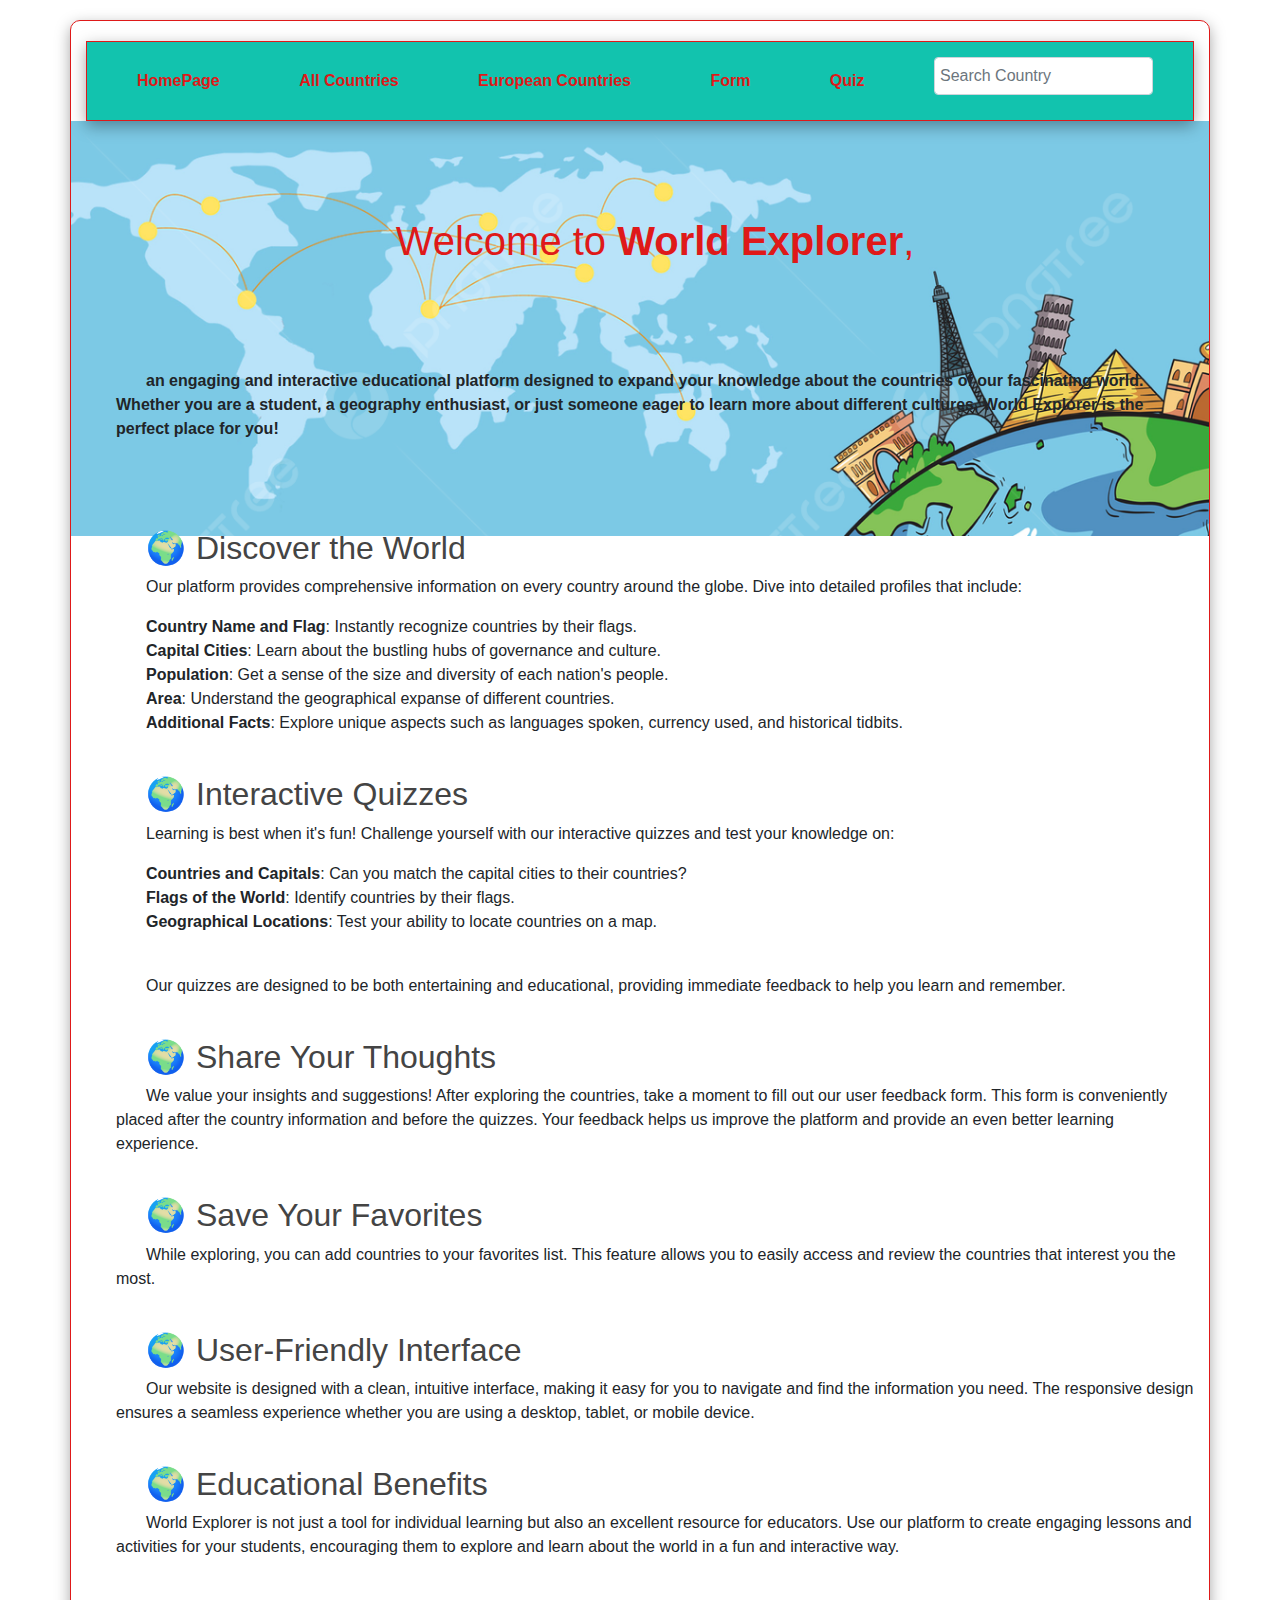
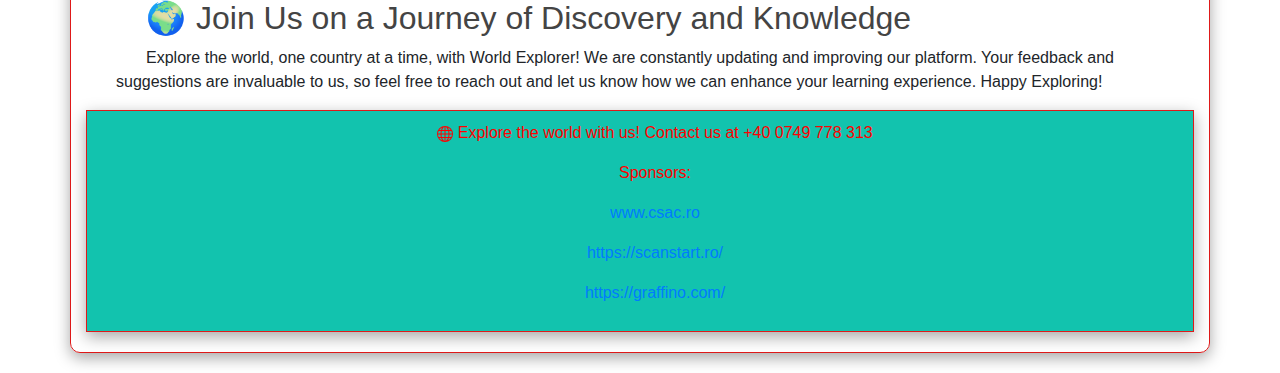
<file: 2ProiectWeb/index.html>
<!DOCTYPE html>
<html lang="en">
<head>
  <meta charset="UTF-8">
  <meta name="viewport" content="width=device-width, initial-scale=1.0">
  <title>World Explorer</title>
  <link rel="stylesheet" href="./style.css">
  <link href="https://stackpath.bootstrapcdn.com/bootstrap/4.5.2/css/bootstrap.min.css" rel="stylesheet">
</head>
<body>
  <div class="container">
    <main>
      <nav id="menuContent"></nav>
      <br>
      <img src="./pic1.jpg" alt="Picture" id="pic1pg1">
      <div class="contentHP">
        <br><br><br>   
        <h1>Welcome to <strong>World Explorer</strong>,</h1>
        <br><br><br><br>
        <p><strong>an engaging and interactive educational platform designed to expand your knowledge about the countries of our fascinating world. Whether you are a student, a geography enthusiast, or just someone eager to learn more about different cultures, World Explorer is the perfect place for you!</p></strong>
        <br><br><br>
        <h2>Discover the World</h2>
        <p>Our platform provides comprehensive information on every country around the globe. Dive into detailed profiles that include:</p>
        <ul>
          <li><strong>Country Name and Flag</strong>: Instantly recognize countries by their flags.</li>
          <li><strong>Capital Cities</strong>: Learn about the bustling hubs of governance and culture.</li>
          <li><strong>Population</strong>: Get a sense of the size and diversity of each nation's people.</li>
          <li><strong>Area</strong>: Understand the geographical expanse of different countries.</li>
          <li><strong>Additional Facts</strong>: Explore unique aspects such as languages spoken, currency used, and historical tidbits.</li>
        </ul>
        <br>
        <h2>Interactive Quizzes</h2>
        <p>Learning is best when it's fun! Challenge yourself with our interactive quizzes and test your knowledge on:</p>
        <ul>
          <li><strong>Countries and Capitals</strong>: Can you match the capital cities to their countries?</li>
          <li><strong>Flags of the World</strong>: Identify countries by their flags.</li>
          <li><strong>Geographical Locations</strong>: Test your ability to locate countries on a map.</li>
        </ul>
        <br>
        <p>Our quizzes are designed to be both entertaining and educational, providing immediate feedback to help you learn and remember.</p>
        <br>
        <h2>Share Your Thoughts</h2>
        <p>We value your insights and suggestions! After exploring the countries, take a moment to fill out our user feedback form. This form is conveniently placed after the country information and before the quizzes. Your feedback helps us improve the platform and provide an even better learning experience.</p>
        <br>
        <h2>Save Your Favorites</h2>
        <p>While exploring, you can add countries to your favorites list. This feature allows you to easily access and review the countries that interest you the most.</p>
        <br>
        <h2>User-Friendly Interface</h2>
        <p>Our website is designed with a clean, intuitive interface, making it easy for you to navigate and find the information you need. The responsive design ensures a seamless experience whether you are using a desktop, tablet, or mobile device.</p>
        <br>
        <h2>Educational Benefits</h2>
        <p>World Explorer is not just a tool for individual learning but also an excellent resource for educators. Use our platform to create engaging lessons and activities for your students, encouraging them to explore and learn about the world in a fun and interactive way.</p>
        <br>
        <h2>Join Us on a Journey of Discovery and Knowledge</h2>
        <p>Explore the world, one country at a time, with World Explorer! We are constantly updating and improving our platform. Your feedback and suggestions are invaluable to us, so feel free to reach out and let us know how we can enhance your learning experience. Happy Exploring!</p>
      </div>
      <div id="footer"></div>
    </main>
  <script src="./main.js" type="module"></script>
  <script src="./search.js"></script>
  <script src="https://code.jquery.com/jquery-3.5.1.min.js"></script>
  <script src="https://cdn.jsdelivr.net/npm/bootstrap@4.5.2/dist/js/bootstrap.bundle.min.js"></script>
  

</body>
</html>
</file>
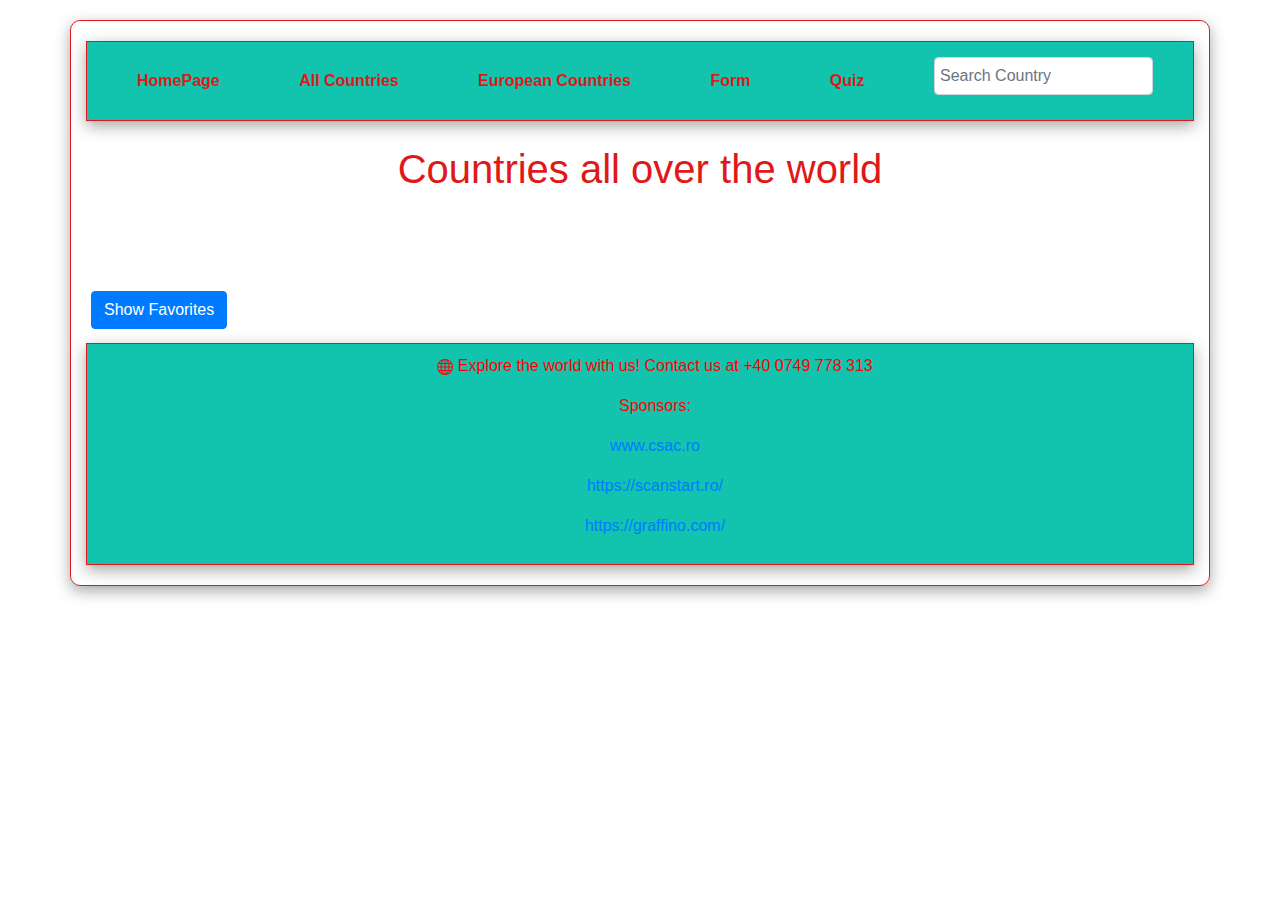
<file: 2ProiectWeb/pg2.html>
<!DOCTYPE html>
<html lang="en">
<head>
  <meta charset="UTF-8">
  <meta name="viewport" content="width=device-width, initial-scale=1.0">
  <title>Countries</title>
  <link rel="stylesheet" href="./style.css">
  <link rel="stylesheet" href="./stylepg2.css">
  <link href="https://stackpath.bootstrapcdn.com/bootstrap/4.5.2/css/bootstrap.min.css" rel="stylesheet">
</head>
<body>
  <main class="container">
    <nav id="menuContent">
    </nav>
    <br>
    <h1>Countries all over the world</h1>
    <div class="left-sidebar">
      <div class="toggle-favorites-container">
        <button id="toggle-favorites" class="btn btn-primary">Show Favorites</button>
      </div>
      <div id="favorites-container" class="favorites-container hidden">
        <h2>Favorite Countries</h2>
        <div id="favoritesList"></div>
      </div>
    </div>
    <div class="content">
      <div id="country-list"></div>
    </div>
    
  <div id="footer"></div>
</main>
  <script src="./main.js" type="module"></script>
  <script src="./favorites.js" type="module"></script>
  <script src="https://code.jquery.com/jquery-3.5.1.min.js"></script>
  <script src="https://cdn.jsdelivr.net/npm/bootstrap@4.5.2/dist/js/bootstrap.bundle.min.js"></script>
  <script src="./search.js"></script>
</body>
</html>
</file>
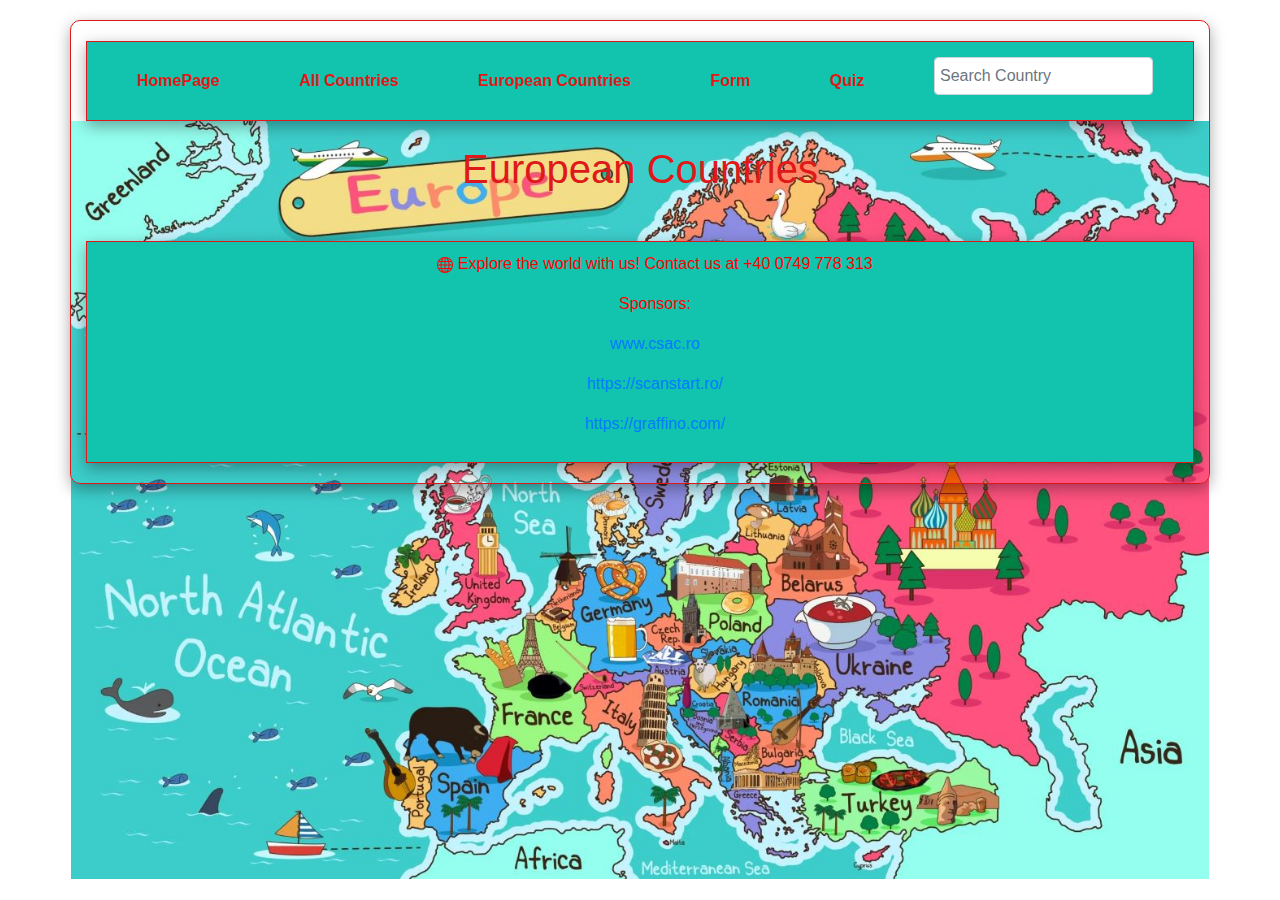
<file: 2ProiectWeb/pg3.html>
<!DOCTYPE html>
<html lang="en">
<head>
    <meta charset="UTF-8">
    <meta name="viewport" content="width=device-width, initial-scale=1.0">
    <title>Countries</title>
    <link rel="stylesheet" href="./style.css">
    <link rel="stylesheet" href="./stylepg3.css">
    <link href="https://stackpath.bootstrapcdn.com/bootstrap/4.5.2/css/bootstrap.min.css" rel="stylesheet">
</head>
<body>
    <main class="container">
    <nav id="menuContent">
      </nav>
     <br>
    <h1>European Countries</h1>
    <br>
    <img src="./tarieuropa.jpg" alt="Picture" id="pic1pg1">
    <ol id="europeanCountryList"></ol>
    <div id="footer"></div>
    
    <script src="./main.js" type="module"></script>
    <script src="./FetchEUcontries.js" type="module"></script>
    <script src="https://code.jquery.com/jquery-3.5.1.min.js"></script>
    <script src="https://cdn.jsdelivr.net/npm/bootstrap@4.5.2/dist/js/bootstrap.bundle.min.js"></script>
    <script src="./search.js" type="module"></script>
</main>
</body>
</html>
</file>
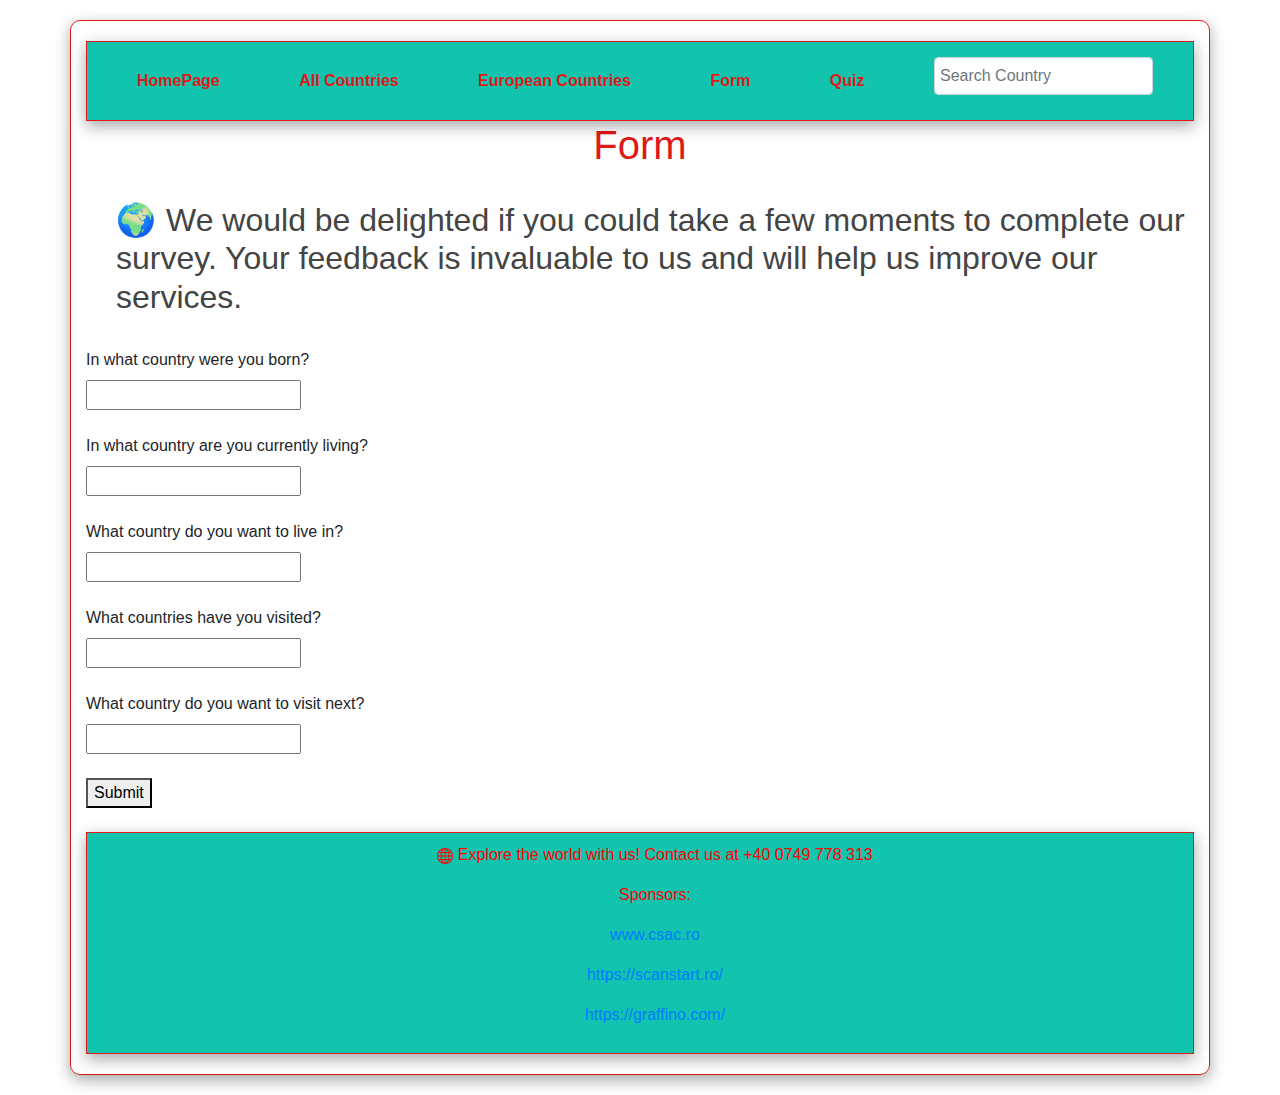
<file: 2ProiectWeb/pg4.html>
<!DOCTYPE html>

<html lang="en">
<head>
  <meta charset="UTF-8">
  <meta name="viewport" content="width=device-width, initial-scale=1.0">
  <title>Countries</title>
  <link rel="stylesheet" href="./style.css">
  <link href="https://stackpath.bootstrapcdn.com/bootstrap/4.5.2/css/bootstrap.min.css" rel="stylesheet">
</head>
<body>
    <main class="container">
    <nav id="menuContent">
    </nav>
    <h1>Form</h1>
<br>
<h2>We would be delighted if you could take a few moments to complete our survey. Your feedback is invaluable to us and will help us improve our services.</h2>
<br>
<form id="travelForm">
    <label for="birthCountry">In what country were you born?</label><br>
    <input type="text" id="birthCountry" name="birthCountry" required><br><br>

    <label for="currentCountry">In what country are you currently living?</label><br>
    <input type="text" id="currentCountry" name="currentCountry" required><br><br>
    
    <label for="desiredLiveCountry">What country do you want to live in?</label><br>
    <input type="text" id="desiredCountry" name="desiredCountry" required><br><br>

    <label for="visitedCountries">What countries have you visited?</label><br>
    <input type="text" id="visitedCountries" name="visitedCountries" required><br><br>
    
    <label for="desiredCountry">What country do you want to visit next?</label><br>
    <input type="text" id="desiredCountry" name="desiredCountry" required><br><br>

    <button type="submit">Submit</button>
  </form>
  <br>
  <div id="footer"></div>
  <script src="./main.js" type="module"></script>
  <script src="./postData.js" type="module"></script>
  <script src="./search.js" type="module"></script>
  <script src="https://code.jquery.com/jquery-3.5.1.min.js"></script>
  <script src="https://cdn.jsdelivr.net/npm/bootstrap@4.5.2/dist/js/bootstrap.bundle.min.js"></script>
</main>
</main>
</body>
</html>
</file>
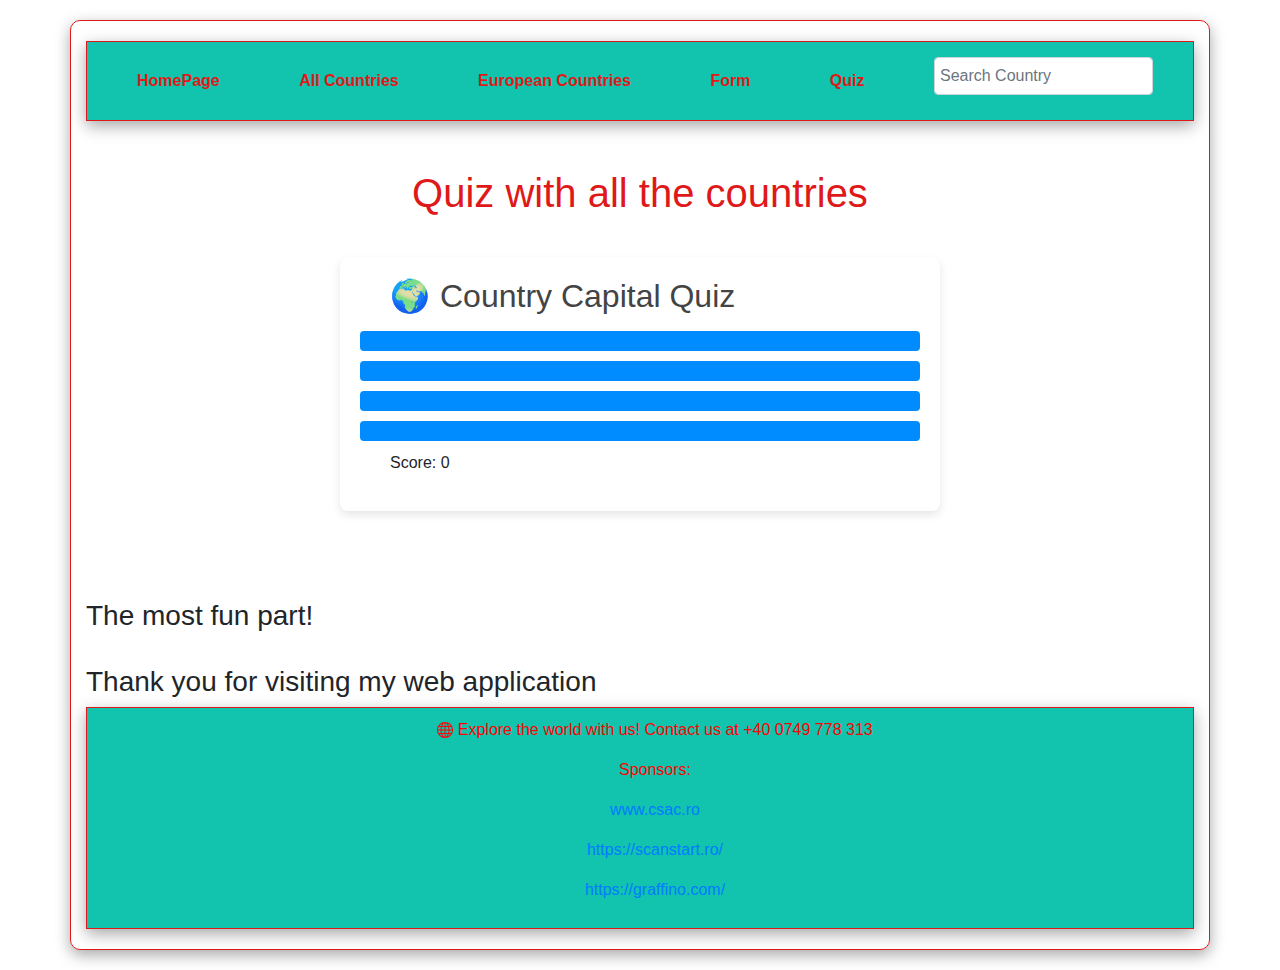
<file: 2ProiectWeb/pg5quiz.html>
<!DOCTYPE html>
<html lang="en">
<head>
    <meta charset="UTF-8">
    <meta name="viewport" content="width=device-width, initial-scale=1.0">
    <title>Country Capital Quiz</title>
    <link rel="stylesheet" href="./style.css">
    <link rel="stylesheet" href="./stylepg5.css">
    <link href="https://stackpath.bootstrapcdn.com/bootstrap/4.5.2/css/bootstrap.min.css" rel="stylesheet">
</head>
<body>
    <main class="container">
        <nav id="menuContent">
        </nav>
        <br><br>
        <h1>Quiz with all the countries</h1>
        
    <div id="quiz-container">
        <h2>Country Capital Quiz</h2>
        <div id="question-container">
            <p id="country-name"></p>
            <button class="option-button" id="option1"></button>
            <button class="option-button" id="option2"></button>
            <button class="option-button" id="option3"></button>
            <button class="option-button" id="option4"></button>
        </div>
        <div id="result-container" class="hidden">
            <p id="result"></p>
            <button onclick="nextQuestion()">Next</button>
        </div>
        <p id="score">Score: 0</p>
    </div>
    <br><br>
   
        <h3>The most fun part!</h3>
    <br>
    <h3>Thank you for visiting my web application</h3>
    <div id="footer"></div>
    <script src="./quiz.js"></script>
    <script src="./quiz2.js"></script>
    <script src="./main.js" type="module"></script>
   <script src="./menuquiz.js" type="module"></script>
  <script src="https://code.jquery.com/jquery-3.5.1.min.js"></script>
  <script src="https://cdn.jsdelivr.net/npm/bootstrap@4.5.2/dist/js/bootstrap.bundle.min.js"></script>
    </main>
</body>
</html>
</file>
<file: 2ProiectWeb/style.css>
body {
    font-family: 'Trebuchet MS', sans-serif, 'times-new-roman';
    font-size: 30px;
    margin: 0;
    padding: 0;
    background-color: #f4f4f9;
  }
  
  .container {
    max-width: 1400px;
    margin: 20px auto;
    padding: 20px;
    position: relative;
    border-radius: 10px;
    background-color: transparent;
    border: 1px solid #df1919;
    box-shadow: rgba(0, 0, 0, 0.35) 0px 5px 15px;
  }

  #pic1pg1 {
    max-width: 100%;
    height: auto; 
    
    background-size: cover; 
    background-position: center; 
    position: absolute; 
  top: 100px;
  left: 0;
  z-index: -1;
    
  }
  
  h1 {
    text-align: center;
    color: #df1919;
    animation: colorChange 5s infinite;
  }
  
  @keyframes colorChange {
    0% { color: #4b9620; }
    25% { color: #ff401e; }
    50% { color: #32cdbe; }
    75% { color: #00c3ff; }
    100% { color: #df1919; }
  }
  
  h2 {
    margin-left: 30px;
    color: #444;
  }
  
  p, ul {
    margin-left: 30px;
  }
  
  ul {
    list-style-type: none;
    padding: 0;
  }
  
  h2::before {
    content: '🌍';
    margin-right: 10px;
    color: #1e90ff;
  }
  
  .image-container {
    text-align: center;
    margin-bottom: 20px;
  }
  
  .image-container img {
    max-width: 100%;
    height: auto;
    border-radius: 10px;
  }
  
  .icon {
    width: 50px;
    height: 50px;
    margin: 10px;
  }
  
  .contentHP {
    text-indent: 30px;
  }
  
  .menu {
    background-color: #12c3ae;
    border-bottom: 1px solid #df1919;
    padding: 10px 30px;
    box-shadow: rgba(0, 0, 0, 0.35) 0px 5px 15px;
    border: 1px solid #df1919;
  }
  
  .menu ul {
    list-style-type: none;
    padding: 0;
    margin: 0;
    display: flex;
    flex-wrap: wrap;
    align-items: center;
    justify-content: space-between;
  }
  
  .menu ul li {
    margin: 5px 10px;
  }
  
  .menu ul li a {
    color: #df1919;
    font-weight: bold;
    text-decoration: none;
    padding: 5px 10px;
  }
  
  .menu ul li input {
    padding: 5px;
  }
  
  .menu ul li a:hover {
    background-color: #df1919;
    color: #fff;
  }
  
  @media (max-width: 768px) {
    .menu ul {
        flex-direction: column;
        align-items: flex-start;
    }

    .menu ul li {
        margin: 10px 0;
    }

    .menu ul li input {
        width: 100%;
    }

    #pic1pg1 {
        position: relative;
        top: 50px;
    }
}

@media (max-width: 480px) {
    .menu ul {
        padding: 10px;
    }

    .menu ul li {
        margin: 5px 0;
    }

    .menu ul li a {
        padding: 10px 20px;
    }

    .menu ul li input {
        padding: 10px;
    }

    #pic1pg1 {
        top: 250px;
    }
}


#footer {
    background-color: #12c3ae;
    padding: 10px;
    text-align: center ;
    box-shadow: rgba(0, 0, 0, 0.35) 0px 5px 15px;
    color:red;
    border: 1px solid #df1919;
  }
  #menuContent {
    display: flex;
    flex-direction: column;
    position: relative; 
}

#contentSearch {
    display: none;
    position: absolute;
    top: calc(100% + 10px); 
    right: 0;
    width: 300px; 
    background-color: #f4f4f9; 
    padding: 10px;
    box-shadow: rgba(0, 0, 0, 0.35) 0px 5px 15px;
}


#contentSearch h2 {
    color: #df1919; 
}

#contentSearch p {
    color: #444; 
}

#contentSearch img {
    max-width: 100px; 
    height: auto; 
}

#countrySearch {
    margin-bottom: 10px; 
}
</file>
<file: 2ProiectWeb/stylepg2.css>
#country-list {
  margin-bottom: 50px;
}

.countryinfo {
  float: left;
  width: 50%;
  margin-right: 10px;
}

.flagsimage {
  width: 150px;
  height: auto;
  display: block;
  margin-top: 160px;
  margin-bottom: 160px;
}

.hidden {
  display: none;
}

.content {
  width: 100%;
}

.toggle-favorites-container {
  position: absolute;
  left: 20px; /* This positions the button at the left edge of its container */
  top: 270px; /* This positions the button at the top edge of its container */

}
.left-sidebar {
  display:block;
  flex-direction: column;
  align-items: flex-start;
  margin-top: 150px;;
}




#favoritesList div {
  margin: 5px 0;
  padding: 10px;
  background-color: #f9f9f9;
  border: 1px solid #ddd;
}
</file>
<file: 2ProiectWeb/stylepg3.css>
.country-list {
    display: flex;
    flex-wrap: wrap;
    justify-content: space-between;
    gap: 20px;
    list-style-type: none;
    padding: 0;
}

.country-box {
    flex: 1 1 calc(33.333% - 20px);
    display: flex;
    flex-direction: column;
    align-items: center;
    justify-content: center;
   
    border: 1px solid #dee2e6;
    border-radius: 10px;
    padding: 20px;
    text-align: center;
    box-shadow: 0 0 10px rgba(0, 0, 0, 0.1);
}

.country-box:hover {
    background-color: #f8f9fa;
}

@media (max-width: 768px) {
    .country-box {
        flex: 1 1 calc(50% - 20px);
    }
}

@media (max-width: 480px) {
    .country-box {
        flex: 1 1 100%;
    }
}
</file>
<file: 2ProiectWeb/stylepg5.css>
body {
    background-color: #f8f9fa;
    font-family: Arial, sans-serif;
}
#quiz-container {
    background-color: #ffffff;
    padding: 20px;
    border-radius: 8px;
    box-shadow: 0 4px 8px rgba(0, 0, 0, 0.1);
    max-width: 600px;
    margin: 40px auto;
}
.option-button {
    display: block;
    width: 100%;
    padding: 10px;
    margin: 10px 0;
    border: none;
    border-radius: 4px;
    background-color: #008cff;
    color: white;
    font-size: 16px;
    cursor: pointer;
}
.option-button:hover {
    background-color: #0056b3;
}
.hidden {
    display: none;
}
#result-container button {
    display: block;
    width: 100%;
    padding: 10px;
    border: none;
    border-radius: 4px;
    background-color: #28a745;
    color: white;
    font-size: 16px;
    cursor: not-allowed;
}
#result-container button.enabled {
    cursor: pointer;
    background-color: #28a745;
}
#result-container button.enabled:hover {
    background-color: #218838;
}
</file>
